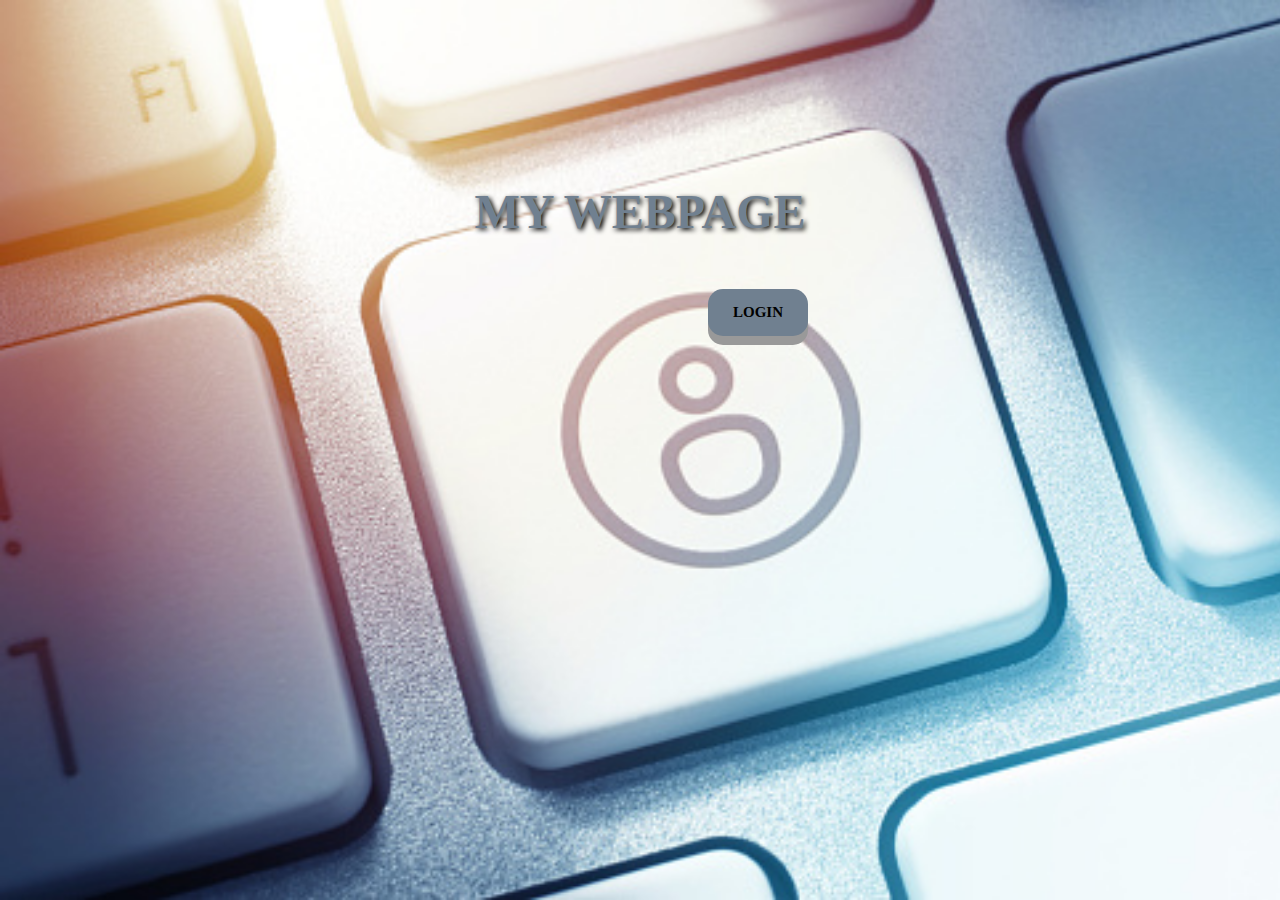
<file: s2.html>
<!DOCTYPE html>
<meta charset="utf-8">
<html>
    <head>
        <title>1st page of a website</title>
    </head>
    <style>
        body{
            background-image:url('img_jv.jpg');
            background-repeat:no-repeat;
            background-attachment:fixed;
            background-size:cover;
        }
        h1{
    text-shadow: 2px 2px 5px black;
  }
 a:hover {
  background-color:whitesmoke;
}
.button1 {
    display: inline-block;
    padding: 15px 25px;
    font-size: 15px;
    cursor: pointer;
    text-align: center;
    text-decoration: none;
    outline: none;
    color: black;
    background-color:slategrey;
    border: none;
    border-radius: 15px;
    box-shadow: 0 9px #999;
  }
  
  .button1:hover {background-color:slategray}
  
  .button1:active {
    background-color: slategray;
    box-shadow: 0 5px #666;
    transform: translateY(4px);
  }
    </style>
    <body>
        <br><br><br><br><br><br><br><br>

        <h1 style="text-align:center;color:slategrey;font-size:300%;font-family:verdana;">MY WEBPAGE</h1>
        <br>&nbsp;&nbsp;&nbsp;&nbsp;&nbsp;&nbsp;&nbsp;&nbsp;&nbsp;&nbsp;&nbsp;&nbsp;&nbsp;&nbsp;&nbsp;&nbsp;&nbsp;&nbsp;&nbsp;&nbsp;&nbsp;&nbsp;&nbsp;&nbsp;&nbsp;&nbsp;&nbsp;&nbsp;&nbsp;&nbsp;&nbsp;&nbsp;&nbsp;&nbsp;
        &nbsp;&nbsp;&nbsp;&nbsp;&nbsp;&nbsp;&nbsp;&nbsp;&nbsp;&nbsp;&nbsp;&nbsp;&nbsp;&nbsp;&nbsp;&nbsp;&nbsp;&nbsp;&nbsp;&nbsp;&nbsp;&nbsp;&nbsp;&nbsp;&nbsp;&nbsp;&nbsp;&nbsp;&nbsp;&nbsp;&nbsp;&nbsp;&nbsp;&nbsp;
        &nbsp;&nbsp;&nbsp;&nbsp;&nbsp;&nbsp;&nbsp;&nbsp;&nbsp;&nbsp;&nbsp;&nbsp;&nbsp;&nbsp;&nbsp;&nbsp;&nbsp;&nbsp;&nbsp;&nbsp;&nbsp;&nbsp;&nbsp;&nbsp;&nbsp;&nbsp;&nbsp;&nbsp;&nbsp;&nbsp;&nbsp;&nbsp;&nbsp;&nbsp;
        &nbsp;&nbsp;&nbsp;&nbsp;&nbsp;&nbsp;&nbsp;&nbsp;&nbsp;&nbsp;&nbsp;&nbsp;&nbsp;&nbsp;&nbsp;&nbsp;&nbsp;&nbsp;&nbsp;&nbsp;&nbsp;&nbsp;&nbsp;&nbsp;&nbsp;&nbsp;&nbsp;&nbsp;&nbsp;&nbsp;&nbsp;&nbsp;&nbsp;&nbsp;
        &nbsp;&nbsp;&nbsp;&nbsp;&nbsp;&nbsp;&nbsp;&nbsp;&nbsp;&nbsp;&nbsp;&nbsp;&nbsp;&nbsp;&nbsp;&nbsp;&nbsp;&nbsp;&nbsp;&nbsp;&nbsp;&nbsp;&nbsp;&nbsp;&nbsp;&nbsp;&nbsp;&nbsp;&nbsp;&nbsp;&nbsp;&nbsp;&nbsp;&nbsp
        <a href="index.html" class="button1"><b style="text-align:center">LOGIN</b></a>
    </body>
</html>
</file>
